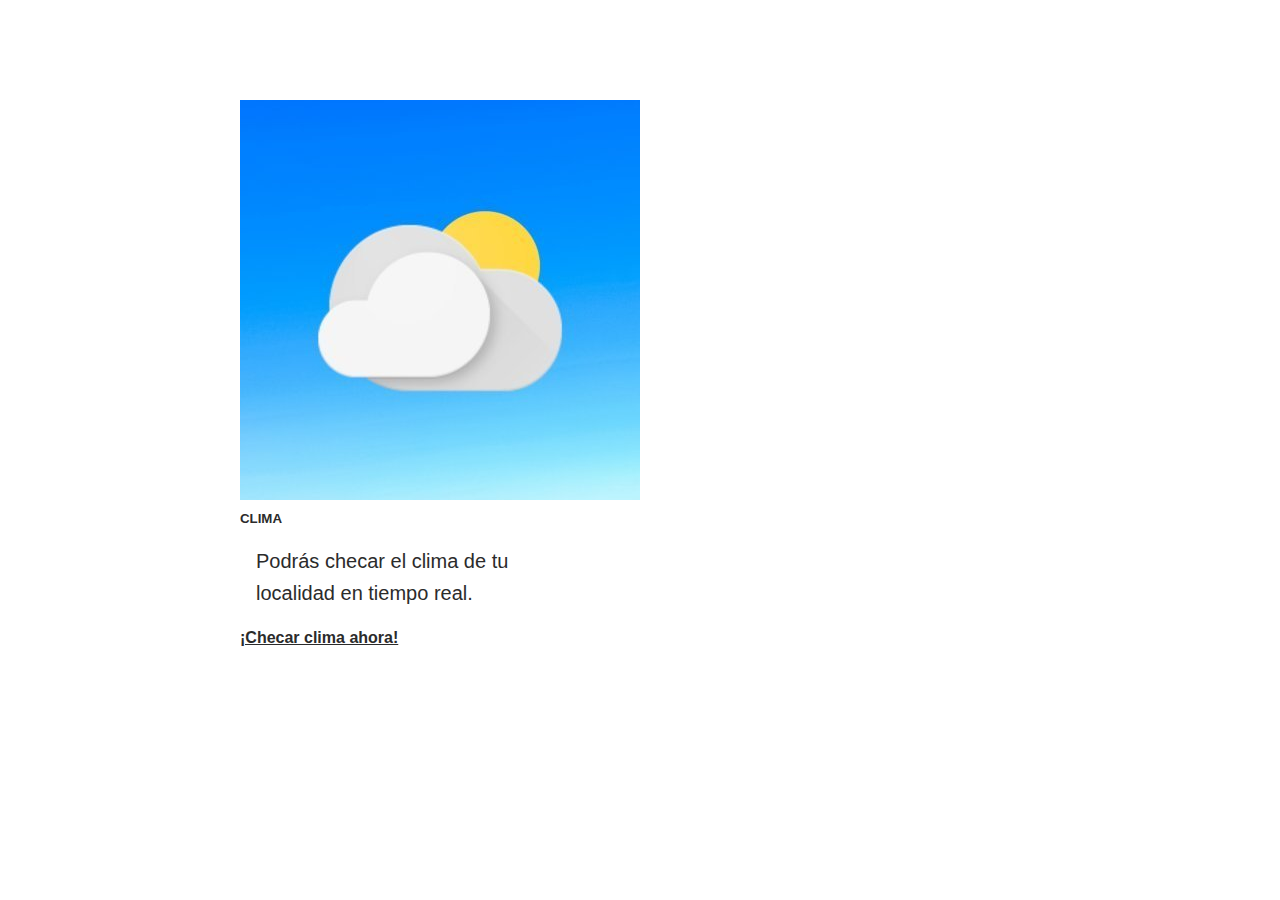
<file: index.html>
<!doctype html>
<html lang="en">
  <head>
    <!-- Required meta tags -->
    <meta charset="utf-8">
    <meta name="viewport" content="width=device-width, initial-scale=1">

    <meta name="theme-color" content="#F0DB4F"> <!-- //La barra de direccion se le da color  -->
    <meta name="MobileOptimized" content="width"> <!--  // El sitio esta optimizado para navegadores moviles -->
    <meta name="HandheldFriendly" content="true"> <!-- // El sitio esta optimizado para navegadores moviles -->
    <meta name="apple-mobile-web-app-capable" content="yes"> <!-- // Etiquetas para dispositivos Iphone -->
    <meta name="apple-mobile-web-app-status-bar-style" content="black-translucent"> <!-- // Etiquetas para dispositivos Iphone-->
    <link rel="shortcut icon" type="image/png" href="./img/icon_32.png"> 
    <link rel="apple-touch-icon" href="./img/favicon.png">
    <link rel="apple-touch-startup-image" href="./img/favicon.png">
    <link rel="manifest" href="./manifest.json">

    <link href="https://cdn.jsdelivr.net/npm/bootstrap@5.1.1/dist/css/bootstrap.min.css" rel="stylesheet" integrity="sha384-F3w7mX95PdgyTmZZMECAngseQB83DfGTowi0iMjiWaeVhAn4FJkqJByhZMI3AhiU" crossorigin="anonymous">
    <link rel="stylesheet" href="./style.css">
    <title>Hello, world!</title>
  </head>
  <body>
    
    <div class="container" style="margin-top: 100px;">
      <div class="row justify-content-start">
        <div class="col-4">
          <div class="card" style="width: 18rem;">
            <img src="img/clima.jpg" class="card-img-top" alt="...">
            <div class="card-body">
              <h5 class="card-title">CLIMA</h5>
              <p class="card-text">Podrás checar el clima de tu localidad en tiempo real.</p>
              <a href="clima.html" class="btn btn-success">¡Checar clima ahora!</a>
            </div>
          </div>
        </div>
      </div>
    </div>
    <script src="./script.js"></script>
    <script src="https://cdn.jsdelivr.net/npm/bootstrap@5.1.1/dist/js/bootstrap.bundle.min.js" integrity="sha384-/bQdsTh/da6pkI1MST/rWKFNjaCP5gBSY4sEBT38Q/9RBh9AH40zEOg7Hlq2THRZ" crossorigin="anonymous"></script>
    <script src="https://cdn.jsdelivr.net/npm/@popperjs/core@2.9.3/dist/umd/popper.min.js" integrity="sha384-W8fXfP3gkOKtndU4JGtKDvXbO53Wy8SZCQHczT5FMiiqmQfUpWbYdTil/SxwZgAN" crossorigin="anonymous"></script>
    <script src="https://cdn.jsdelivr.net/npm/bootstrap@5.1.1/dist/js/bootstrap.min.js" integrity="sha384-skAcpIdS7UcVUC05LJ9Dxay8AXcDYfBJqt1CJ85S/CFujBsIzCIv+l9liuYLaMQ/" crossorigin="anonymous"></script>
    
  </body>
</html>
</file>
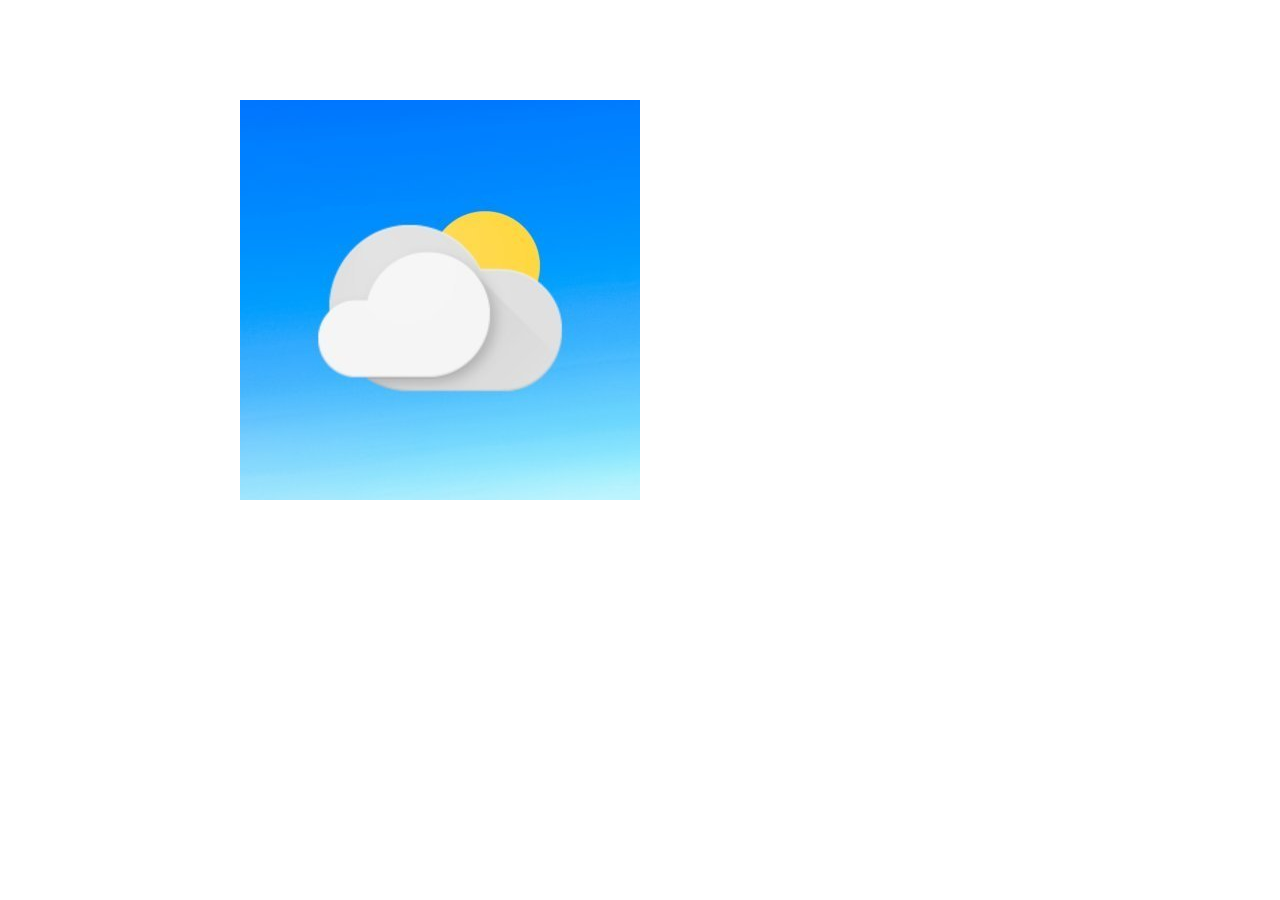
<file: clima.html>
<!DOCTYPE html>
<html lang="en">
<head>
    <meta charset="UTF-8">
    <meta http-equiv="X-UA-Compatible" content="IE=edge">
    <meta name="viewport" content="width=device-width, initial-scale=1.0">
    <title>Clima Cos</title>

    <meta name="theme-color" content="#F0DB4F"> <!-- //La barra de direccion se le da color  -->
    <meta name="MobileOptimized" content="width"> <!--  // El sitio esta optimizado para navegadores moviles -->
    <meta name="HandheldFriendly" content="true"> <!-- // El sitio esta optimizado para navegadores moviles -->
    <meta name="apple-mobile-web-app-capable" content="yes"> <!-- // Etiquetas para dispositivos Iphone -->
    <meta name="apple-mobile-web-app-status-bar-style" content="black-translucent"> <!-- // Etiquetas para dispositivos Iphone-->
    <link rel="shortcut icon" type="image/png" href="./img/icon_32.png"> 
    <link rel="apple-touch-icon" href="./img/favicon.png">
    <link rel="apple-touch-startup-image" href="./img/favicon.png">
    <link rel="manifest" href="./manifest.json">

    <link href="https://cdn.jsdelivr.net/npm/bootstrap@5.1.1/dist/css/bootstrap.min.css" rel="stylesheet" integrity="sha384-F3w7mX95PdgyTmZZMECAngseQB83DfGTowi0iMjiWaeVhAn4FJkqJByhZMI3AhiU" crossorigin="anonymous">
    <link rel="stylesheet" href="./style.css">
    <title>Document</title>
</head>
    <body>
        <div class="container justify-content-start" style="margin-top: 100px;">

            <div class="row justify-content-start">
                <div class="col-4">
                    <div class="card" style="width: 18rem;">
                        <img src="img/clima.jpg" class="card-img-top" alt="...">
                        <div class="card-body">
                            <span>
                                <main class="">
                                    <section id="Clima" class="center-align"></section>
                                </main>
                            </span>
                        </div>
                      </div>
                </div>
            </div>
        </div>
    </body>
</html>
<script>

    
    
    const url = 'https://api.tutiempo.net/json/?lan=es&apid=XxG4za4XqX4vxQM&lid=53833';

    fetch(url)//Se pone el metodo fetch y le indicamos de donde sacaremos los datos
    .then(res => res.json())//indicamos que los datos vendran en forma de JSON 
    .then(data => { //Aquí se maneja la data que se recibe desde la API 
    console.log(data); //Aquí se imprimen por consola los datos de la API
    //console.log(data.day1);

    let datosclima = [data.day1]; //Aquí datosclima es un arreglo, en donde guarda la data de la API
    // datosclima = data.day1;
    console.log(datosclima); //Aquí se imprimen por consola los datos

    let datos = ''; //Se crea una variable con un string vacio
    datosclima.forEach(d => {//El arreglo de la línea 27 se le agrega un foreach para que cree los datos
        
    //Aquí se guarda los datos de la API    
   
    datos +=`<p>Lectura del clima para ${d.date}</p> 
        <p>Temperatura maxima: ${d.temperature_max}</p>
        <p>Temperatura minima: ${d.temperature_min}</p>
        <p>Pronostico: ${d.text}</p>
    `;//creamos la estructura html y dentro metemos los datos del array
    });

    const infoClima = document.querySelector('#Clima').innerHTML = datos; //Se selecciona el elemento con el ID clima
});
</script>
<script src="./script.js"></script>
<script src="https://cdn.jsdelivr.net/npm/bootstrap@5.1.1/dist/js/bootstrap.bundle.min.js" integrity="sha384-/bQdsTh/da6pkI1MST/rWKFNjaCP5gBSY4sEBT38Q/9RBh9AH40zEOg7Hlq2THRZ" crossorigin="anonymous"></script>
<script src="https://cdn.jsdelivr.net/npm/@popperjs/core@2.9.3/dist/umd/popper.min.js" integrity="sha384-W8fXfP3gkOKtndU4JGtKDvXbO53Wy8SZCQHczT5FMiiqmQfUpWbYdTil/SxwZgAN" crossorigin="anonymous"></script>
<script src="https://cdn.jsdelivr.net/npm/bootstrap@5.1.1/dist/js/bootstrap.min.js" integrity="sha384-skAcpIdS7UcVUC05LJ9Dxay8AXcDYfBJqt1CJ85S/CFujBsIzCIv+l9liuYLaMQ/" crossorigin="anonymous"></script>
</file>
<file: style.css>
/* Custom Properties */
:root {
    --main-color: #ffffff;
    --main-modal-color: rgba(255, 255, 255, 0.5);
    --second-color: #2B2B2B;
    --second-modal-color: rgba(43, 43, 43, .5);
  }
  
  html {
    box-sizing: border-box;
    font-family: 'Raleway', sans-serif;
    font-size: 16px;
    line-height: 1.6;
    color: var(--second-color);
    background-color: var(--main-modal-color);
  }
  
  *,
  *:after,
  *:before {
    box-sizing: inherit;
    padding: 0;
    margin: 0;
  }
  
  body {
    margin: 2rem auto;
    overflow-x: hidden;
    max-width: 800px;
  }
  
  a {
    font-weight: bold;
    color: var(--second-color);
    transition: all .3s ease-out;
  }
  
  a:hover {
    color: var(--second-modal-color);
  }
  
  p {
    padding: 1rem;
    font-size: 1.25rem;
  }
  
  ::selection {
    background-color: var(--second-color);
    color: var(--main-color);
  }
  
  .Header {
    display: flex;
    flex-direction: column;
    text-align: center;
  }
  
  .Header h1 { word-wrap: break-word; }
  
  .Header img {
    margin: 0 auto;
    display: block;
    max-width: 150px;
    border-radius: 50%;
  }
  
  .Header nav {
    padding: 2rem 0;
    display: flex;
    justify-content: space-evenly;
    font-size: 3rem;
  }
  
  .Main {
    position: relative;
    margin: 0 auto;
    padding-bottom: 56.25%; /* 16:9 */
  }
  
  .Main iframe {
      position: absolute;
      top: 0;
      left: 0;
      width: 100%;
      height: 100%;
    }
</file>
